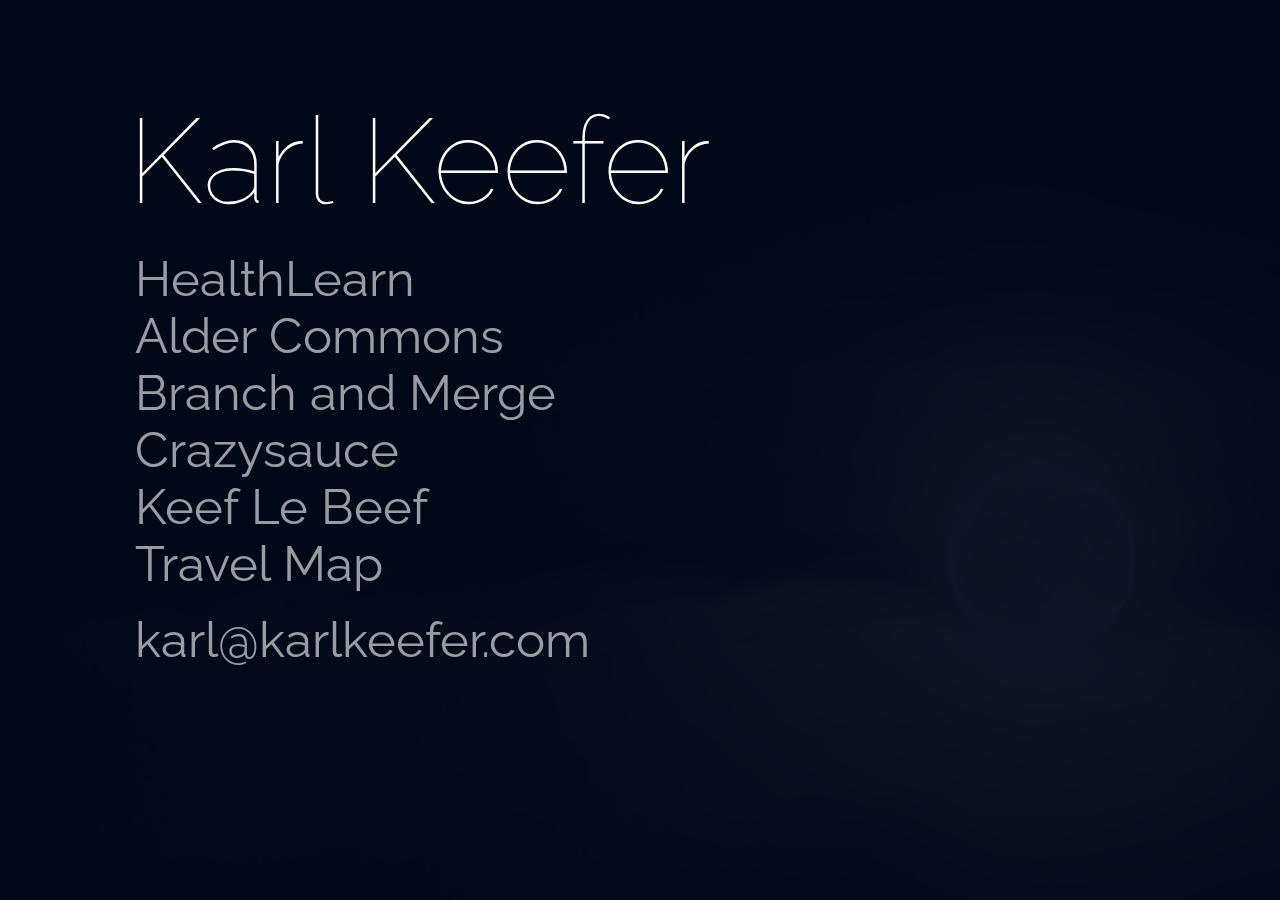
<file: index.html>
<!DOCTYPE html>
<html>
<head>
	<link href="stylesheets/style.css" type="text/css" rel="stylesheet"/>

	<script src="https://ajax.googleapis.com/ajax/libs/jquery/2.0.2/jquery.min.js"></script>
	<script src="js/easing.js"></script>
	<script src="js/main.js"></script>
	
	<meta charset=utf-8 />
	<meta name="viewport" content="width=device-width, initial-scale=0.5">

	<title>Karl Keefer</title>
</head>
<body>
	<div class="bgcover">
	</div>
	<div class="bgcover2">
	</div>
	<div class="noise">
	</div>
	<div class="center">
		<h1>Karl Keefer</h1>
		<br/>
		<a target="_blank" title="Training Health Workers" href="https://healthlearn.org">
			<h3>HealthLearn</h3>
		</a>
		<br/>
		<a target="_blank" title="Building Community" href="https://aldercommons.org">
			<h3>Alder Commons</h3>
		</a>
		<br/>
		<a target="_blank" title="Building Software" href="https://branchandmerge.com">
			<h3>Branch and Merge</h3>
		</a>
		<br/>
		<a target="_blank" title="Making Short Films" href="https://crazysauce.com">
			<h3>Crazysauce</h3>
		</a>
		<br/>
		<a target="_blank" title="Making Music" href="https://soundcloud.com/keeflebeef">
			<h3>Keef Le Beef</h3>
		</a>
		<br/>
		<a target="_blank" title="Going Places" href="https://karlkeefer.com/map.html">
			<h3>Travel Map</h3>
		</a>
		<br/>
		<br/>
		<a title="Email me!" href="mailto:karl@karlkeefer.com">
			<h3>karl@karlkeefer.com</h3>
		</a>
	</div>
</body>
</html>
</file>
<file: stylesheets/style.css>
@import url(https://fonts.googleapis.com/css?family=Raleway:400,100);
/* line 5, ../sass/style.scss */
body {
  background: #010818 url("../img/moon.jpg") no-repeat center right fixed;
  -webkit-background-size: cover;
  -moz-background-size: cover;
  -o-background-size: cover;
  background-size: cover;
}

/* line 11, ../sass/style.scss */
html, body {
  margin: 0;
  padding: 0;
  height: 100%;
  width: 100%;
  font-family: 'Raleway', Arial, sans-serif;
  color: white;
}

/* line 21, ../sass/style.scss */
.bgcover {
  background: #010818;
  position: absolute;
  width: 100%;
  height: 100%;
}

/* line 28, ../sass/style.scss */
.bgcover2 {
  position: absolute;
  width: 100%;
  height: 100%;
  filter: progid:DXImageTransform.Microsoft.Alpha(Opacity=0);
  opacity: 0;
  -webkit-transition: all 300ms ease;
  -moz-transition: all 300ms ease;
  -o-transition: all 300ms ease;
  transition: all 300ms ease;
}
/* line 35, ../sass/style.scss */
.bgcover2.over {
  filter: progid:DXImageTransform.Microsoft.Alpha(Opacity=20);
  opacity: 0.2;
}

/* line 40, ../sass/style.scss */
.noise {
  display: none;
  background: url("../img/crazy.gif") repeat;
  position: absolute;
  width: 100%;
  height: 100%;
  filter: progid:DXImageTransform.Microsoft.Alpha(Opacity=0);
  opacity: 0;
  -webkit-transition: opacity 300ms ease;
  -moz-transition: opacity 300ms ease;
  -o-transition: opacity 300ms ease;
  transition: opacity 300ms ease;
}
/* line 49, ../sass/style.scss */
.noise.over {
  filter: progid:DXImageTransform.Microsoft.Alpha(Opacity=5);
  opacity: 0.05;
}

/* line 54, ../sass/style.scss */
.center {
  display: block;
  width: 650px;
  position: absolute;
  top: 10%;
  left: 10%;
}

/* line 62, ../sass/style.scss */
a {
  color: white;
  color: rgba(255, 255, 255, 0.6);
  text-decoration: none;
  -webkit-transition: padding 300ms ease;
  -moz-transition: padding 300ms ease;
  -o-transition: padding 300ms ease;
  transition: padding 300ms ease;
}
/* line 69, ../sass/style.scss */
a h3 {
  -webkit-transition: all 300ms ease;
  -moz-transition: all 300ms ease;
  -o-transition: all 300ms ease;
  transition: all 300ms ease;
}
/* line 73, ../sass/style.scss */
a:hover {
  color: white;
}
/* line 76, ../sass/style.scss */
a:hover h3 {
  padding-left: 10px;
}
/* line 81, ../sass/style.scss */
a h1, a h3 {
  display: inline;
}

/* line 86, ../sass/style.scss */
h1 {
  margin: 0;
  font-weight: 100;
  font-size: 120px;
}

/* line 91, ../sass/style.scss */
h3 {
  border-left: 0;
  margin: 0 0 0 7px;
  font-size: 49px;
  font-weight: 400;
}

/* line 98, ../sass/style.scss */
p {
  margin: 20px 0 0 11px;
}

/*responsive!*/
@media screen and (max-width: 1000px) {
  /* line 104, ../sass/style.scss */
  .center {
    width: 350px;
  }

  /* line 108, ../sass/style.scss */
  h1 {
    font-size: 70px;
  }

  /* line 111, ../sass/style.scss */
  h3 {
    margin: 0 0 0 4px;
    font-size: 28px;
  }
}
</file>
